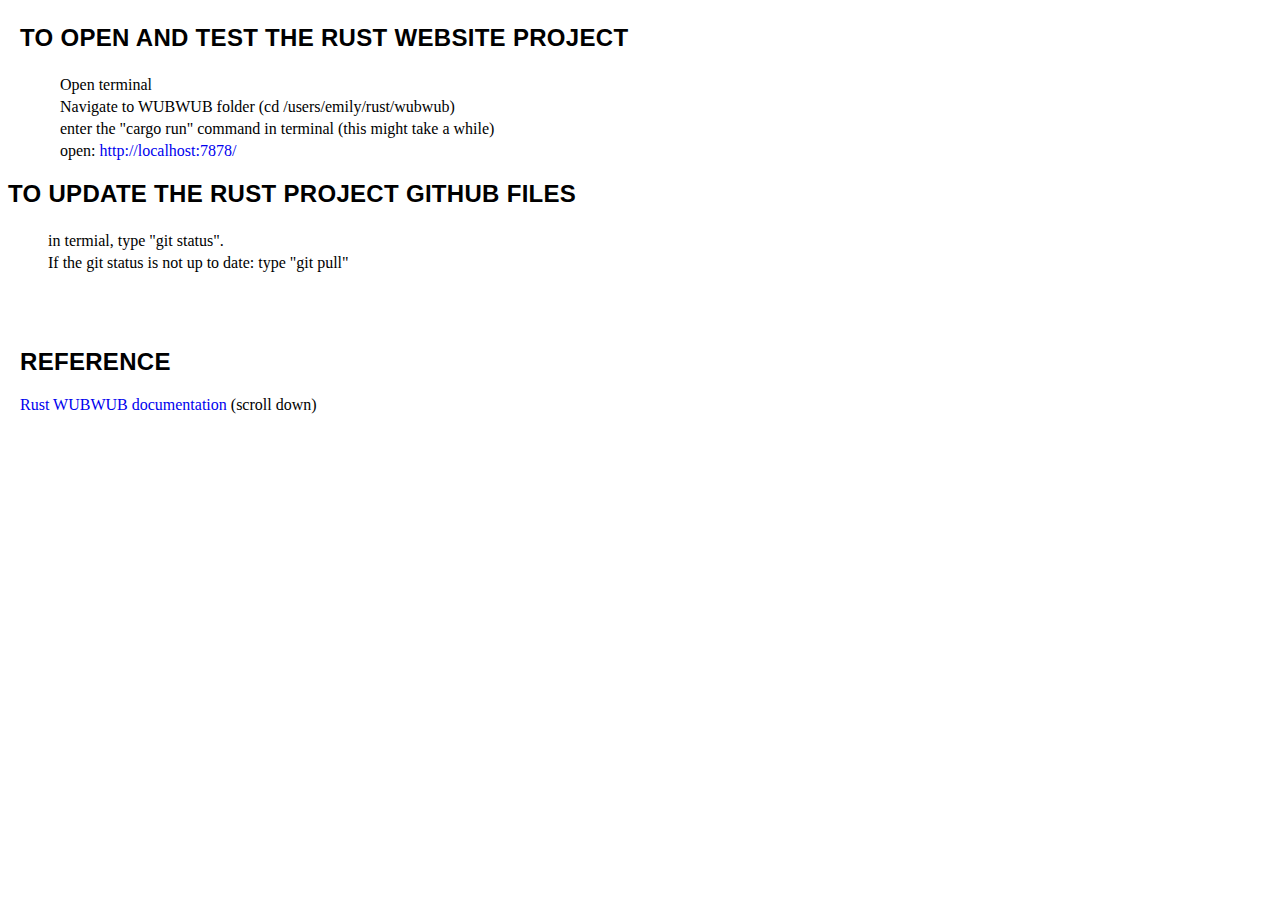
<file: rust.html>
<!DOCTYPE html>
<html>
<head>
  <title>Opening Rust Projects</title>
  <link rel="stylesheet" type="text/css" href="css/styles.css">
</head>
<body>

<wrapper>
  <div>

  <h1></h1>
  <h2>To open and test the Rust website project</h2>
  <ol>
    <li>Open terminal</li>
    <li>Navigate to WUBWUB folder (cd /users/emily/rust/wubwub)</li>
    <li>enter the "cargo run" command in terminal (this might take a while)</li>
    <li>open: <a href="http://localhost:7878/" target="_blank">http://localhost:7878/</a>
  </div>

  <h2>To update the rust project github files</h2>
    <ol>
      <li>in termial, type "git status". </li>
      <li>If the git status is not up to date: type "git pull"</li>
    
    </ol>



  <div class="links">
  <h2>Reference</h2>
  <a href="https://github.com/rust-lang/wubwub">Rust WUBWUB documentation</a> (scroll down)
  </div>

</wrapper>
</body>
</html>
</file>
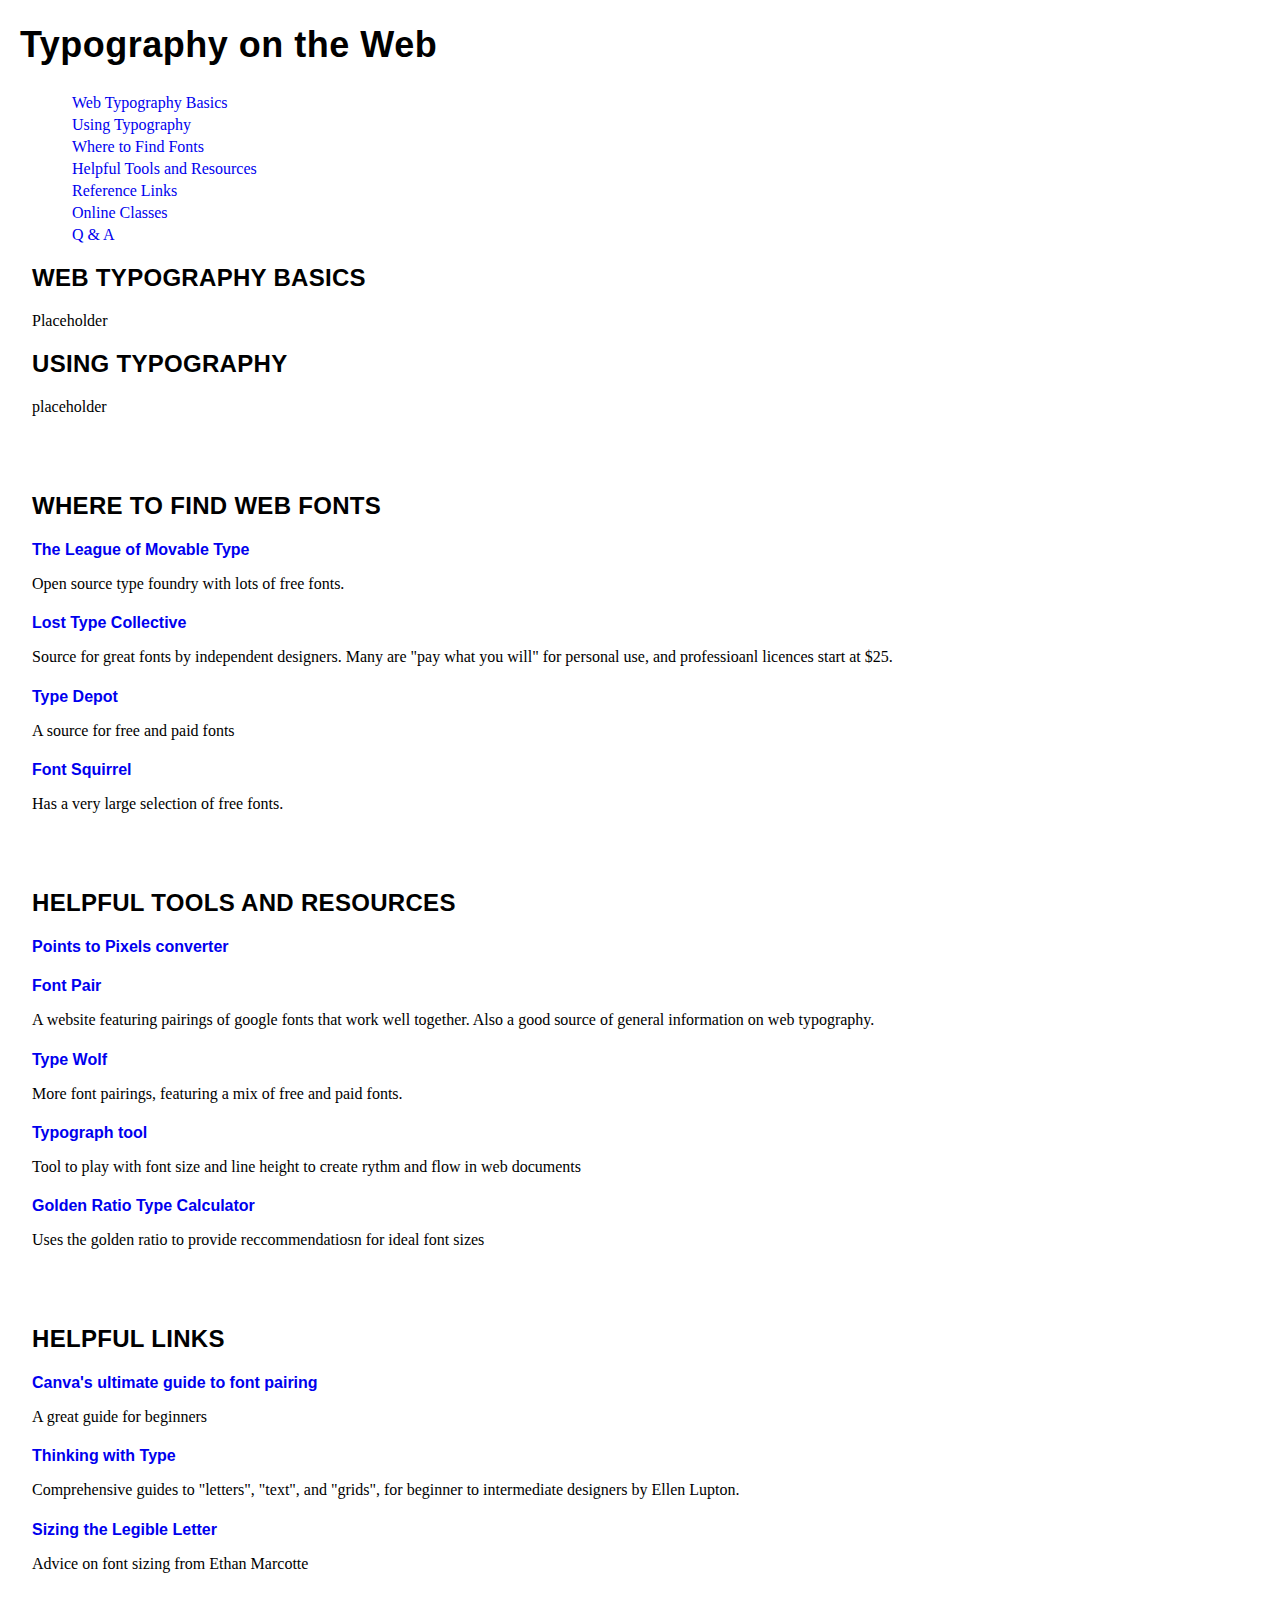
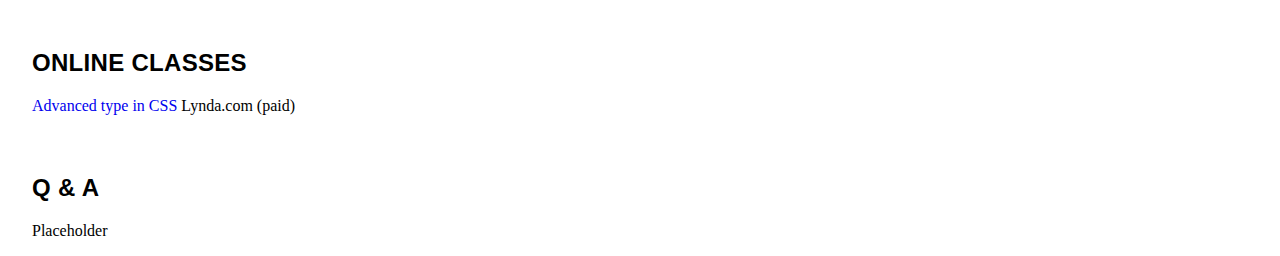
<file: typography.html>
<!DOCTYPE html>
<html>
<head>
  <title>Typography on the Web</title>
  <link rel="stylesheet" type="text/css" href="css/styles.css">
</head>
<body>

<wrapper>
  <div>
  <h1>Typography on the Web</h1>

  <div class="page-nav">
    <ul>
      <li><a href="#type-basics">Web Typography Basics</a></li>
      <li><a href="#using-thing">Using Typography</a></li>
      <li><a href="#finding-fonts">Where to Find Fonts</a></li>
      <li><a href="#tool-links">Helpful Tools and Resources</a></li>
      <li><a href="#reference-links">Reference Links</a></li>
      <li><a href="#online-classes">Online Classes</a>
      <li><a href="#QandA">Q & A</a>
    </ul>
  </div> <!--end div "page-nav" -->


    <div class ="info" id="type-basics">
      <h2>Web Typography Basics</h2>
      <p>Placeholder</p>
    </div> <!-- End of "Web Typography Basics" div-->


    <div class ="info" id="using-type">
      <h2>Using Typography</h2>
      <p>placeholder</p>
    </div> <!-- End of "Using Typography" div-->


  <div class ="links" id="finding-fonts">
    <h2>Where to Find Web Fonts</h2>
    <h4><a href="https://www.theleagueofmoveabletype.com/" target="_blank">The League of Movable Type</a></h4>
      <p class="link-detail">Open source type foundry with lots of free fonts.</p>
    <h4><a href="http://losttype.com/" target="_blank">Lost Type Collective</a></h4>
      <p class="link-detail">Source for great fonts by independent designers. Many are "pay what you will" for personal use, and professioanl licences start at $25.</p>
    <h4><a href="http://www.typedepot.com/" target="_blank">Type Depot</a></h4>
      <p class="link-detail">A source for free and paid fonts</p>
    <h4><a href="https://www.fontsquirrel.com/" target="_blank">Font Squirrel</a></h4>
      <p class="link-detail">Has a very large selection of free fonts.</p>
  </div> <!-- End of "finding fonts" div-->

  <div class="links" id="tool-links">
    <h2>Helpful Tools and Resources</h2>

      <h4><a href="https://www.ninjaunits.com/converters/pixels/points-pixels/" target="_blank">Points to Pixels converter</a></h4>
              <p class="link-detail"> </p>
      <h4><a href="https://fontpair.co/" target="_blank">Font Pair</a></h4>
        <p class="link-detail">A website featuring pairings of google fonts that work well together. Also a good source of general information on web typography.</p>
      <h4><a href="https://www.typewolf.com" target="_blank">Type Wolf</a></h4>
        <p class="link-detail">More font pairings, featuring a mix of free and paid fonts.</p>
      <h4><a href="http://lamb.cc/typograph/" target="_blank">Typograph tool</a></h4>
        <p class="link-detail">Tool to play with font size and line height to create rythm and flow in web documents</p>
      <h4><a href="https://pearsonified.com/typography/" target="_blank">Golden Ratio Type Calculator</a></h4>
        <p class="link-detail">Uses the golden ratio to provide reccommendatiosn for ideal font sizes</p>
  <!-- <h4><a href=" " target="_blank">link 1</a></h4>
            <p class="link-detail"> </p>
          -->
  </div> <!-- End of "Helpful Tools and Resources" div-->

  <div class="links" id="reference-links">
    <h2>Helpful Links</h2>
      <h4><a href="https://www.canva.com/learn/the-ultimate-guide-to-font-pairing/" target="_blank">Canva's ultimate guide to font pairing</a></h4>
        <p class="link-detail">A great guide for beginners</p>
      <h4><a href="http://thinkingwithtype.com" target="_blank">Thinking with Type</a></h4>
        <p class="link-detail">Comprehensive guides to "letters", "text", and "grids", for beginner to intermediate designers by Ellen Lupton. </p>
      <h4><a href="https://blog.typekit.com/2011/11/09/type-study-sizing-the-legible-letter/" target="_blank">Sizing the Legible Letter</a></h4>
        <p class="link-detail">Advice on font sizing from Ethan Marcotte</p>
    <!-- <h4><a href=" " target="_blank">link 1</a></h4>
        <p class="link-detail"> </p>
      -->
  </div><!-- End of "Helpful Links" div-->


  <div class="links" id="online-classes">
    <h2>Online Classes</h2>
    <a href="https://www.lynda.com/jQuery-tutorials/CSS-Advanced-Typographic-Techniques/116350-2.html" target="_blank">Advanced type in CSS</a> Lynda.com (paid)
    <!-- <h4><a href=" " target="_blank">link 1</a></h4>
      <p class="link-detail"> </p>
    -->
    <!-- <a href=" " target="_blank" class="course-description">link 2</a> -->
  </div>


  <div class="links" id="QandA">
    <h2>Q & A</h2>
    <p>Placeholder</p>
  </div>

</wrapper>
</body>
</html>
</file>
<file: css/styles.css>
body {

}

wrapper {
  width: 80%;
  float: center;
}

.links {
  padding-top: 40px;
}

/*****************
FONTS
******************/
h1 {
  font-family: Helvetica;
  font-size: 36px;
  letter-spacing: 0.5px;
}

h2 {
  font-family: Helvetica;
  font-size: 24px;
  font-weight: 600;
  letter-spacing: 0.3px;
  text-align: left;
  text-transform: uppercase;
}

h4 {
    font-family: Helvetica;
    font-size: 16px;
    margin-bottom: 0px;
}

links p {
    margin-top: 0px;
}
a {
  text-decoration: none;
}

li {
  list-style: none;
  padding-top: .25rem;
}

div {
  padding-left: .75rem;
}
</file>
